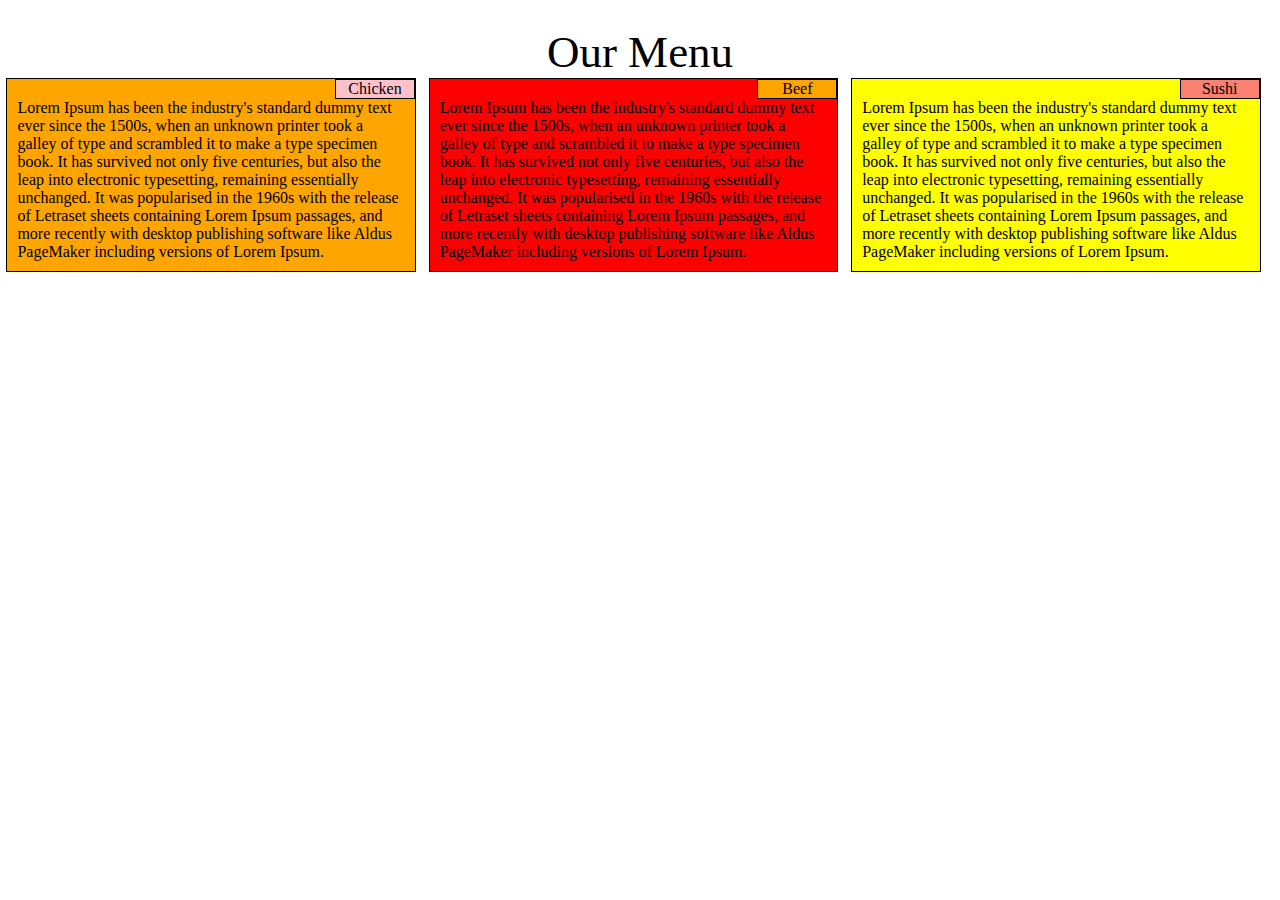
<file: module2-solution/index.html>
<!DOCTYPE html>
<html>
    <head>
        <meta charset="utf-8">
        <link rel="stylesheet" type="text/css" href="../module2-solution/css/styling.css">
        <title>Module 2 Solution</title>
    </head>
    <body>
       <header>
        Our Menu
        </header>

        <div class = "container">
            <div class="first-box">
                <div class="first-box-menu">
                    Chicken
                </div>
                <p>
                Lorem Ipsum has been the industry's standard dummy text ever since the 1500s, when an unknown printer took a 
                galley of type and scrambled it to make a type specimen book. It has survived not only five centuries, but also the 
                leap into electronic typesetting, remaining essentially unchanged. It was popularised in the 1960s with the release
                 of Letraset sheets containing Lorem Ipsum passages, and more recently with desktop publishing software like Aldus PageMaker 
                 including versions of Lorem Ipsum.
                </p>
            </div>

            <div class="second-box">
                <div class="secod-box-menu">
                    Beef
                </div>
                <p>
                Lorem Ipsum has been the industry's standard dummy text ever since the 1500s, when an unknown printer took a 
                galley of type and scrambled it to make a type specimen book. It has survived not only five centuries, but also the 
                leap into electronic typesetting, remaining essentially unchanged. It was popularised in the 1960s with the release
                 of Letraset sheets containing Lorem Ipsum passages, and more recently with desktop publishing software like Aldus PageMaker 
                 including versions of Lorem Ipsum.
                </p>
            </div>

            <div class="third-box">
                <div class="third-box-menu">
                    Sushi
                </div>
                <p>
                Lorem Ipsum has been the industry's standard dummy text ever since the 1500s, when an unknown printer took a 
                galley of type and scrambled it to make a type specimen book. It has survived not only five centuries, but also the 
                leap into electronic typesetting, remaining essentially unchanged. It was popularised in the 1960s with the release
                 of Letraset sheets containing Lorem Ipsum passages, and more recently with desktop publishing software like Aldus PageMaker 
                 including versions of Lorem Ipsum.
                </p>
            </div>

        </div>

    </body>
</html>
</file>
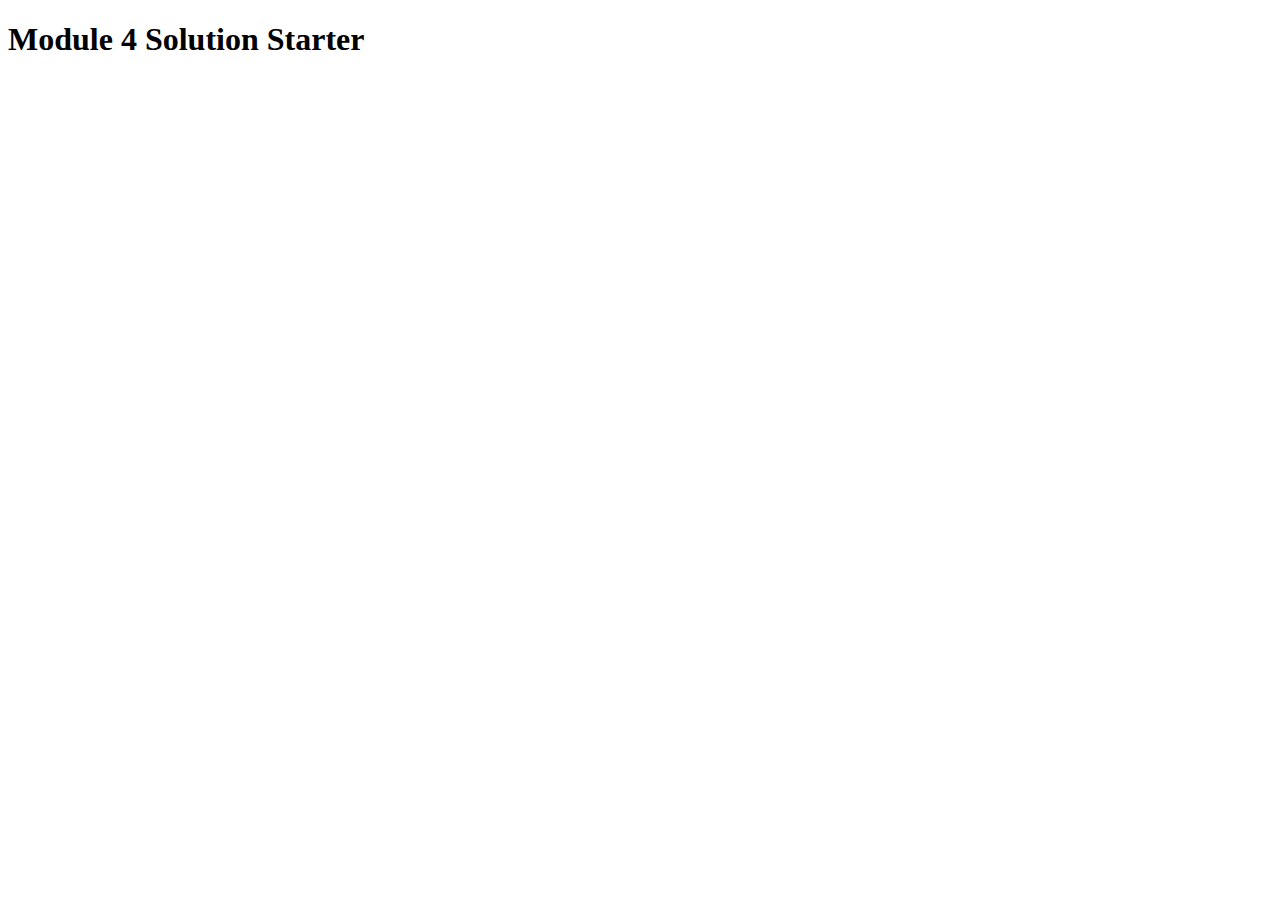
<file: module4-solution/index.html>
<!DOCTYPE html>
<html>
<head>
  <meta charset="utf-8">
  <title>Module 4 Solution Starter</title>
  <script>
    var names = []; // DO NOT REMOVE
  </script>
  <script src="SpeakHello.js"></script>
  <script src="SpeakGoodBye.js"></script>
  <script src="script.js"></script>
</head>
<body>
  <h1>Module 4 Solution Starter</h1>
</body>
</html>
</file>
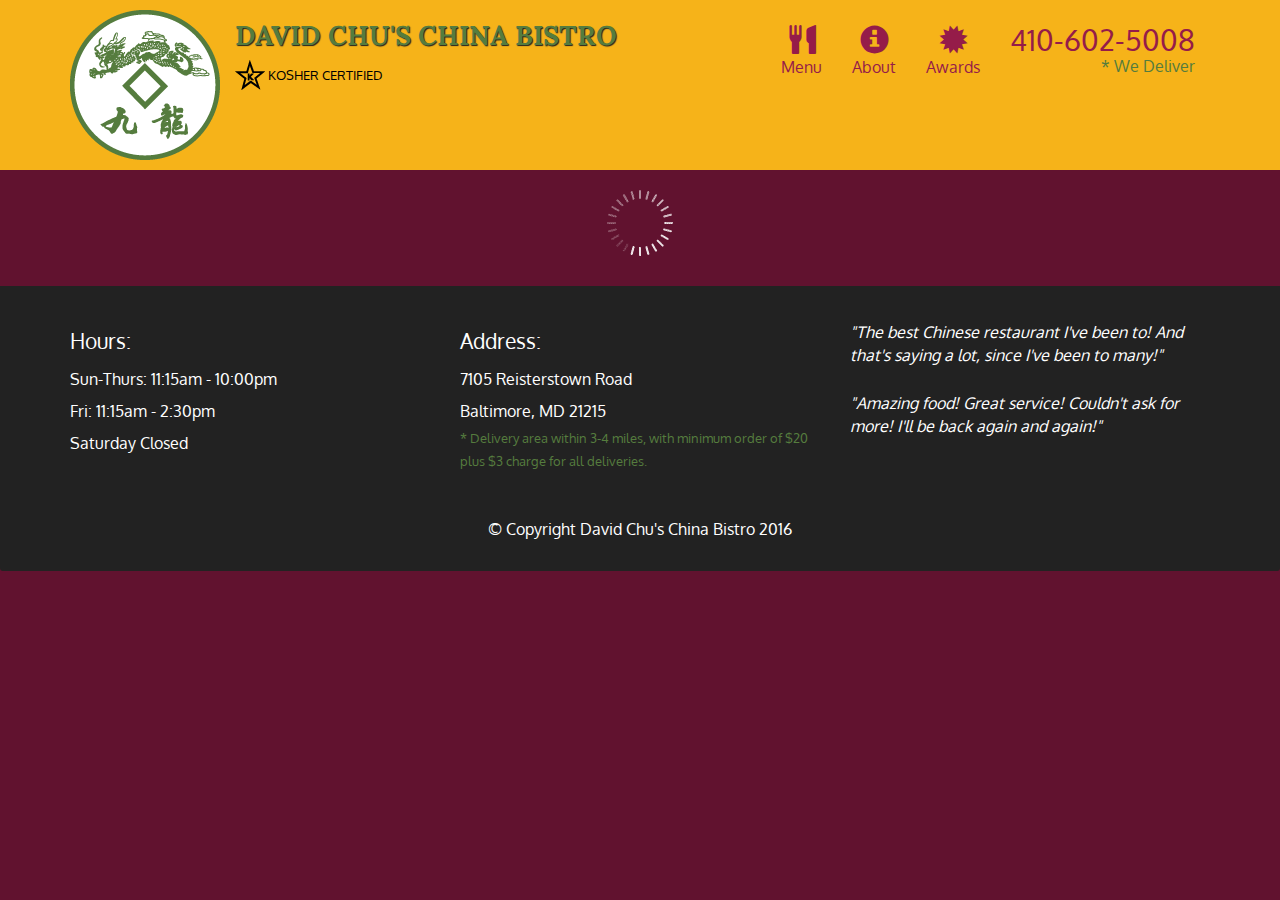
<file: module5-solution/index.html>
<!doctype html>
<html lang="en">
  <head>
    <meta charset="utf-8">
    <meta http-equiv="X-UA-Compatible" content="IE=edge">
    <meta name="viewport" content="width=device-width, initial-scale=1">
    <title>David Chu's China Bistro</title>
    <link rel="stylesheet" href="css/bootstrap.min.css">
    <link rel="stylesheet" href="css/styles.css">
    <link href='https://fonts.googleapis.com/css?family=Oxygen:400,300,700' rel='stylesheet' type='text/css'>
    <link href='https://fonts.googleapis.com/css?family=Lora' rel='stylesheet' type='text/css'>
  </head>
<body>
  <header>
    <nav id="header-nav" class="navbar navbar-default">
      <div class="container">
        <div class="navbar-header">
          <a href="index.html" class="pull-left visible-md visible-lg">
            <div id="logo-img" alt="Logo image"></div>
          </a>

          <div class="navbar-brand">
            <a href="index.html"><h1>David Chu's China Bistro</h1></a>
            <p>
              <img src="images/star-k-logo.png" alt="Kosher certification">
              <span>Kosher Certified</span>
            </p>
          </div>

          <button id="navbarToggle" type="button" class="navbar-toggle collapsed" data-toggle="collapse" data-target="#collapsable-nav" aria-expanded="false">
            <span class="sr-only">Toggle navigation</span>
            <span class="icon-bar"></span>
            <span class="icon-bar"></span>
            <span class="icon-bar"></span>
          </button>
        </div>
        
        <div id="collapsable-nav" class="collapse navbar-collapse">
           <ul id="nav-list" class="nav navbar-nav navbar-right">
            <li id="navHomeButton" class="visible-xs active">
              <a href="index.html">
                <span class="glyphicon glyphicon-home"></span> Home</a>
            </li>
            <li id="navMenuButton">
              <a href="#" onclick="$dc.loadMenuCategories();">
                <span class="glyphicon glyphicon-cutlery"></span><br class="hidden-xs"> Menu</a>
            </li>
            <li>
              <a href="#">
                <span class="glyphicon glyphicon-info-sign"></span><br class="hidden-xs"> About</a>
            </li>
            <li>
              <a href="#">
                <span class="glyphicon glyphicon-certificate"></span><br class="hidden-xs"> Awards</a>
            </li>
            <li id="phone" class="hidden-xs">
              <a href="tel:410-602-5008">
                <span>410-602-5008</span></a><div>* We Deliver</div>
            </li>
          </ul><!-- #nav-list -->
        </div><!-- .collapse .navbar-collapse -->
      </div><!-- .container -->
    </nav><!-- #header-nav -->
  </header>

  <div id="call-btn" class="visible-xs">
    <a class="btn" href="tel:410-602-5008">
    <span class="glyphicon glyphicon-earphone"></span>
    410-602-5008
    </a>
  </div>
  <div id="xs-deliver" class="text-center visible-xs">* We Deliver</div>

  <div id="main-content" class="container"></div>

  <footer class="panel-footer">
    <div class="container">
      <div class="row">
        <section id="hours" class="col-sm-4">
          <span>Hours:</span><br>
          Sun-Thurs: 11:15am - 10:00pm<br>
          Fri: 11:15am - 2:30pm<br>
          Saturday Closed
          <hr class="visible-xs">
        </section>
        <section id="address" class="col-sm-4">
          <span>Address:</span><br>
          7105 Reisterstown Road<br>
          Baltimore, MD 21215
          <p>* Delivery area within 3-4 miles, with minimum order of $20 plus $3 charge for all deliveries.</p>
          <hr class="visible-xs">
        </section>
        <section id="testimonials" class="col-sm-4">
          <p>"The best Chinese restaurant I've been to! And that's saying a lot, since I've been to many!"</p>
          <p>"Amazing food! Great service! Couldn't ask for more! I'll be back again and again!"</p>
        </section>
      </div>
      <div class="text-center">&copy; Copyright David Chu's China Bistro 2016</div>
    </div>
  </footer>

  <!-- jQuery (Bootstrap JS plugins depend on it) -->
  <script src="js/jquery-2.1.4.min.js"></script>
  <script src="js/bootstrap.min.js"></script>
  <script src="js/ajax-utils.js"></script>
  <script src="js/script.js"></script>
</body>
</html>
</file>
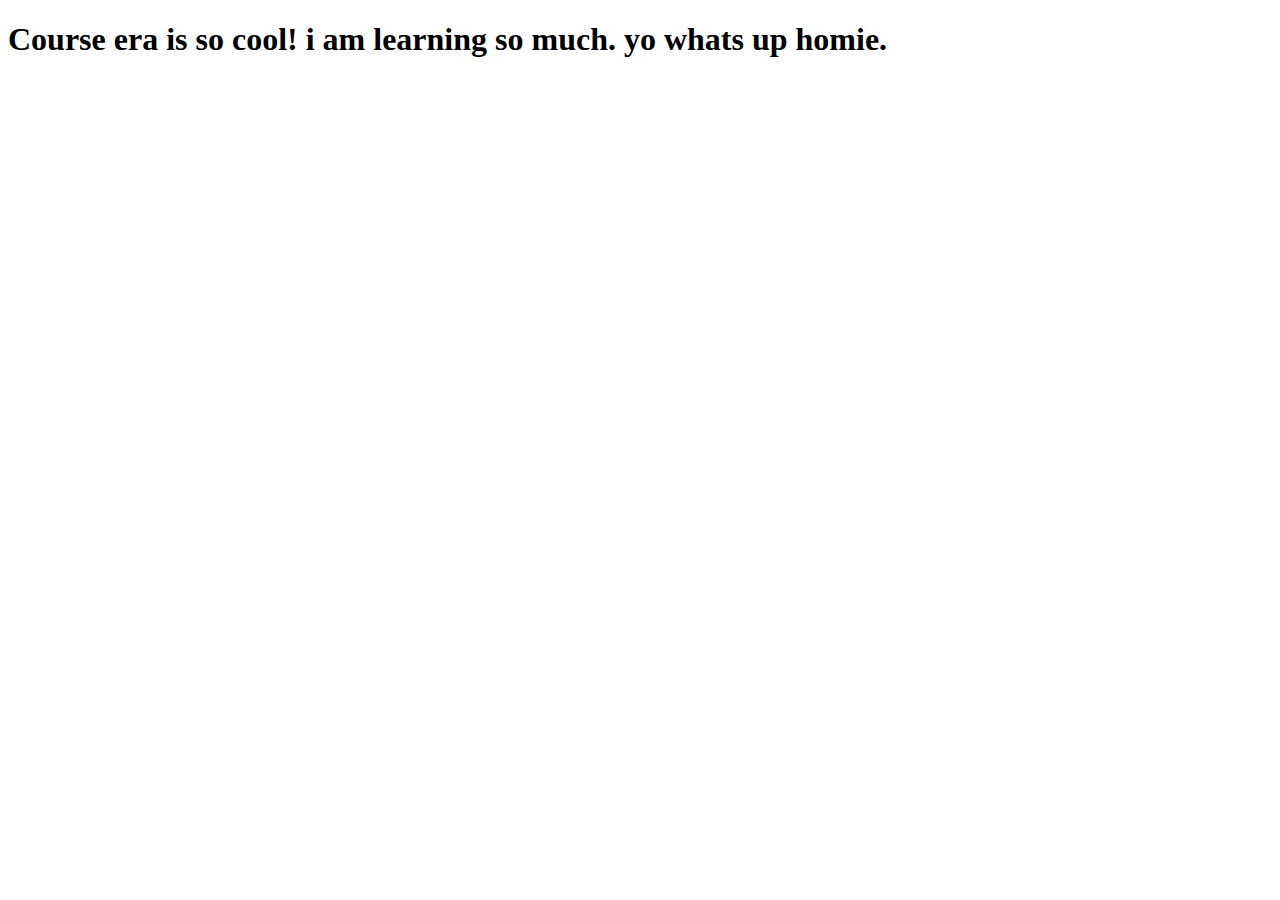
<file: site/index.html>
<!DOCTYPE html>
<html>
    <head>
        <meta charset="utf-8">
        <title>Hello Coursera</title>
    </head>
    <body>
        <h1>Course era is so cool! i am learning so much. yo whats up homie.</h1>
    </body>
</html>
</file>
<file: module2-solution/css/styling.css>
*{
    box-sizing: border-box;
    margin: 0px;
    padding: 0px;
}



header{
    margin-top: 2%;
    font-size:45px;
    text-align: center;
}

.container > div{
    border: 1px solid black;
}

.first-box{
    background-color: orange;
    position: relative;
}

.second-box{
    background-color: red;
    position: relative;
}

.third-box{
    background-color: yellow;
    position: relative;
}

/**
Desktop
**/
@media (min-width:992px){
.first-box, .second-box, .third-box{
    width:32%;
    float: left;
    margin-right: 0.5%;
    margin-left: 0.5%;
}
}

/**
Tablet
**/
@media (min-width:768px) and (max-width:991px){
    .first-box, .second-box{
        width: 45%;
        margin: 2%;
        float: left;
    }

    .third-box{
        width: 94%;
        clear: both;
        margin: 2%;
    }
}

/**
Mobile
**/
@media (max-width:767px){

    .first-box, .second-box, .third-box{
    width: 100%;
    margin: 2%;
    }
    
    .container{
        margin-right: 4%;
    }

}

.first-box-menu{
background-color: pink;
}

.secod-box-menu{
    background-color: orange;
}

.third-box-menu{
    background-color: salmon;
}

.container > div > div{
 width: 80px;   
 border: 1px solid black;
 float: right;
 text-align: center;
 top: 0px;
 right: 0px;
}

p {
    clear: right;
    margin: 10px;
}
</file>
<file: module5-solution/css/styles.css>
body {
  font-size: 16px;
  color: #fff;
  background-color: #61122f;
  font-family: 'Oxygen', sans-serif;
}

/** HEADER **/
#header-nav {
  background-color: #f6b319;
  border-radius: 0;
  border: 0;
}

#logo-img {
  background: url('../images/restaurant-logo_large.png') no-repeat;
  width: 150px;
  height: 150px;
  margin: 10px 15px 10px 0;
}

.navbar-brand {
  padding-top: 25px;
}
.navbar-brand h1 { /* Restaurant name */
  font-family: 'Lora', serif;
  color: #557c3e;
  font-size: 1.5em;
  text-transform: uppercase;
  font-weight: bold;
  text-shadow: 1px 1px 1px #222;
  margin-top: 0;
  margin-bottom: 0;
  line-height: .75;
}
.navbar-brand a:hover, .navbar-brand a:focus {
  text-decoration: none;
}
.navbar-brand p { /* Kosher cert */
  color: #000;
  text-transform: uppercase;
  font-size: .7em;
  margin-top: 15px;
}
.navbar-brand p span { /* Star-K */
  vertical-align: middle;
}

#nav-list {
  margin-top: 10px;
}
#nav-list a {
  color: #951C49;
  text-align: center;
}
#nav-list a:hover {
  background: #E7E7E7;
}
#nav-list a span {
  font-size: 1.8em;
}

#phone {
  margin-top: 5px;
}
#phone a { /* Phone number */
  text-align: right;
  padding-bottom: 0;
}
#phone div { /* We Deliver */
  color: #557c3e;
  text-align: right;
  padding-right: 15px;
}

.navbar-header button.navbar-toggle, .navbar-header .icon-bar {
  border: 1px solid #61122f;
}
.navbar-header button.navbar-toggle {
  clear: both;
  margin-top: -30px;
}
/* END HEADER */

/* FOOTER */
.panel-footer {
  margin-top: 30px;
  padding-top: 35px;
  padding-bottom: 30px;
  background-color: #222;
  border-top: 0;
}
.panel-footer div.row {
  margin-bottom: 35px;
}
#hours, #address {
  line-height: 2;
}
#hours > span, #address > span {
  font-size: 1.3em;
}
#address p {
  color: #557c3e;
  font-size: .8em;
  line-height: 1.8;
}
#testimonials {
  font-style: italic;
}
#testimonials p:nth-child(2) {
  margin-top: 25px;
}
/* END FOOTER */



/* HOME PAGE */
.container .jumbotron {
  box-shadow: 0 0 50px #3F0C1F;
  border: 2px solid #3F0C1F;
}

#menu-tile, #specials-tile, #map-tile {
  height: 250px;
  width: 100%;
  margin-bottom: 15px;
  position: relative;
  border: 2px solid #3F0C1F;
  overflow: hidden;
}
#menu-tile:hover, #specials-tile:hover, #map-tile:hover {
  box-shadow: 0 1px 5px 1px #cccccc;
}
#menu-tile {
  background: url('../images/menu-tile.jpg') no-repeat;
  background-position: center;
}
#specials-tile {
  background: url('../images/specials-tile.jpg') no-repeat;
  background-position: center;
}
#menu-tile span, #specials-tile span, #map-tile span {
  position: absolute;
  bottom: 0;
  right: 0;
  width: 100%;
  text-align: center;
  font-size: 1.6em;
  text-transform: uppercase;
  background-color: #000;
  color: #fff;
  opacity: .8;
}
/* END HOME PAGE */

/* MENU CATEGORIES PAGE */
.category-tile { 
  position: relative;
  border: 2px solid #3F0C1F;
  overflow: hidden;
  width: 200px;
  height: 200px;
  margin: 0 auto 15px;
}
.category-tile span {
  position: absolute;
  bottom: 0;
  right: 0;
  width: 100%;
  text-align: center;
  font-size: 1.2em;
  text-transform: uppercase;
  background-color: #000;
  color: #fff;
  opacity: .8;
}
.category-tile:hover {
  box-shadow: 0 1px 5px 1px #cccccc;
}

#menu-categories-title + div {
  margin-bottom: 50px;
}
/* END MENU CATEGORIES PAGE */

/* SINGLE CATEGORY PAGE */
.menu-item-tile {
  margin-bottom: 25px;
}
.menu-item-tile hr {
  width: 80%;
}
.menu-item-tile .menu-item-price {
  font-size: 1.1em;
  text-align: right;
  margin-top: -15px;
  margin-right: -15px;
}
.menu-item-tile .menu-item-price span {
  font-size: .6em;
}
.menu-item-photo {
  position: relative;
  border: 2px solid #3F0C1F; 
  overflow: hidden;
  padding: 0;
  margin-right: -15px;
  margin-left: auto;
  margin-bottom: 20px;
  max-width: 250px;
}
.menu-item-photo div {
  position: absolute;
  bottom: 0;
  right: 0;
  width: 80px;
  background-color: #557c3e;
  text-align: center;
}
.menu-item-description {
  padding-right: 30px;
}
h3.menu-item-title {
  margin: 0 0 10px;
}
.menu-item-details {
  font-size: .9em;
  font-style: italic;
}
/* END SINGLE CATEGORY PAGE */


/********** Large devices only **********/
@media (min-width: 1200px) {
  .container .jumbotron {
    background: url('../images/jumbotron_1200.jpg') no-repeat;
    height: 675px;
  }
}

/********** Medium devices only **********/
@media (min-width: 992px) and (max-width: 1199px) {
  /* Header */
  #logo-img {
    background: url('../images/restaurant-logo_medium.png') no-repeat;
    width: 100px;
    height: 100px;
    margin: 5px 5px 5px 0;
  }
  /* End Header */

  /* Home Page */
  .container .jumbotron {
    background: url('../images/jumbotron_992.jpg') no-repeat;
    height: 558px;
  }
  /* End Home Page */
}

/********** Small devices only **********/
@media (min-width: 768px) and (max-width: 991px) {
  /* Home Page */
  .container .jumbotron {
    background: url('../images/jumbotron_768.jpg') no-repeat;
    height: 432px;
  }
  /* End Home Page */
}

/********** Extra small devices only **********/
@media (max-width: 767px) {
  /* Header */
  .navbar-brand {
    padding-top: 10px;
    height: 80px;
  }
  .navbar-brand h1 { /* Restaurant name */
    padding-top: 10px;
    font-size: 5vw; /* 1vw = 1% of viewport width */
  }
  .navbar-brand p { /* Kosher cert */
    font-size: .6em;
    margin-top: 12px;
  }
  .navbar-brand p img { /* Star-K */
    height: 20px;
  }

  #collapsable-nav a { /* Collapsed nav menu text */
    font-size: 1.2em;
  }
  #collapsable-nav a span { /* Collapsed nav menu glyph */
    font-size: 1em;
    margin-right: 5px;
  }

  #call-btn > a {
    font-size: 1.5em;
    display: block;
    margin: 0 20px;
    padding: 10px;
    border: 2px solid #fff;
    background-color: #f6b319;
    color: #951c49;
  }
  #xs-deliver {
    margin-top: 5px;
    font-size: .7em;
    letter-spacing: .1em;
    text-transform: uppercase;
  }
  /* End Header */

  /* Footer */
  .panel-footer section {
    margin-bottom: 30px;
    text-align: center;
  }
  .panel-footer section:nth-child(3) {
    margin-bottom: 0; /* margin already exists on the whole row */
  }
  .panel-footer section hr {
    width: 50%;
  }
  /* End Footer */

  /* Home Page */
  .container .jumbotron {
    margin-top: 30px;
    padding: 0;
  }
  #menu-tile, #specials-tile {
    width: 360px;
    margin: 0 auto 15px;
  }

  .menu-item-photo {
    margin-right: auto;
  }
  .menu-item-tile .menu-item-price {
    text-align: center;
  }
  .menu-item-description {
    text-align: center;;
  }
}


/********** Super extra small devices Only :-) (e.g., iPhone 4) **********/
@media (max-width: 479px) {
  /* Header */
  .navbar-brand h1 { /* Restaurant name */
    padding-top: 5px;
    font-size: 6vw;
  }
  /* End Header */
  
  /* Home page */
  #menu-tile, #specials-tile {
    width: 280px;
    margin: 0 auto 15px;
  }

  .col-xxs-12 {
    position: relative;
    min-height: 1px;
    padding-right: 15px;
    padding-left: 15px;
    float: left;
    width: 100%;
  }
}
</file>
